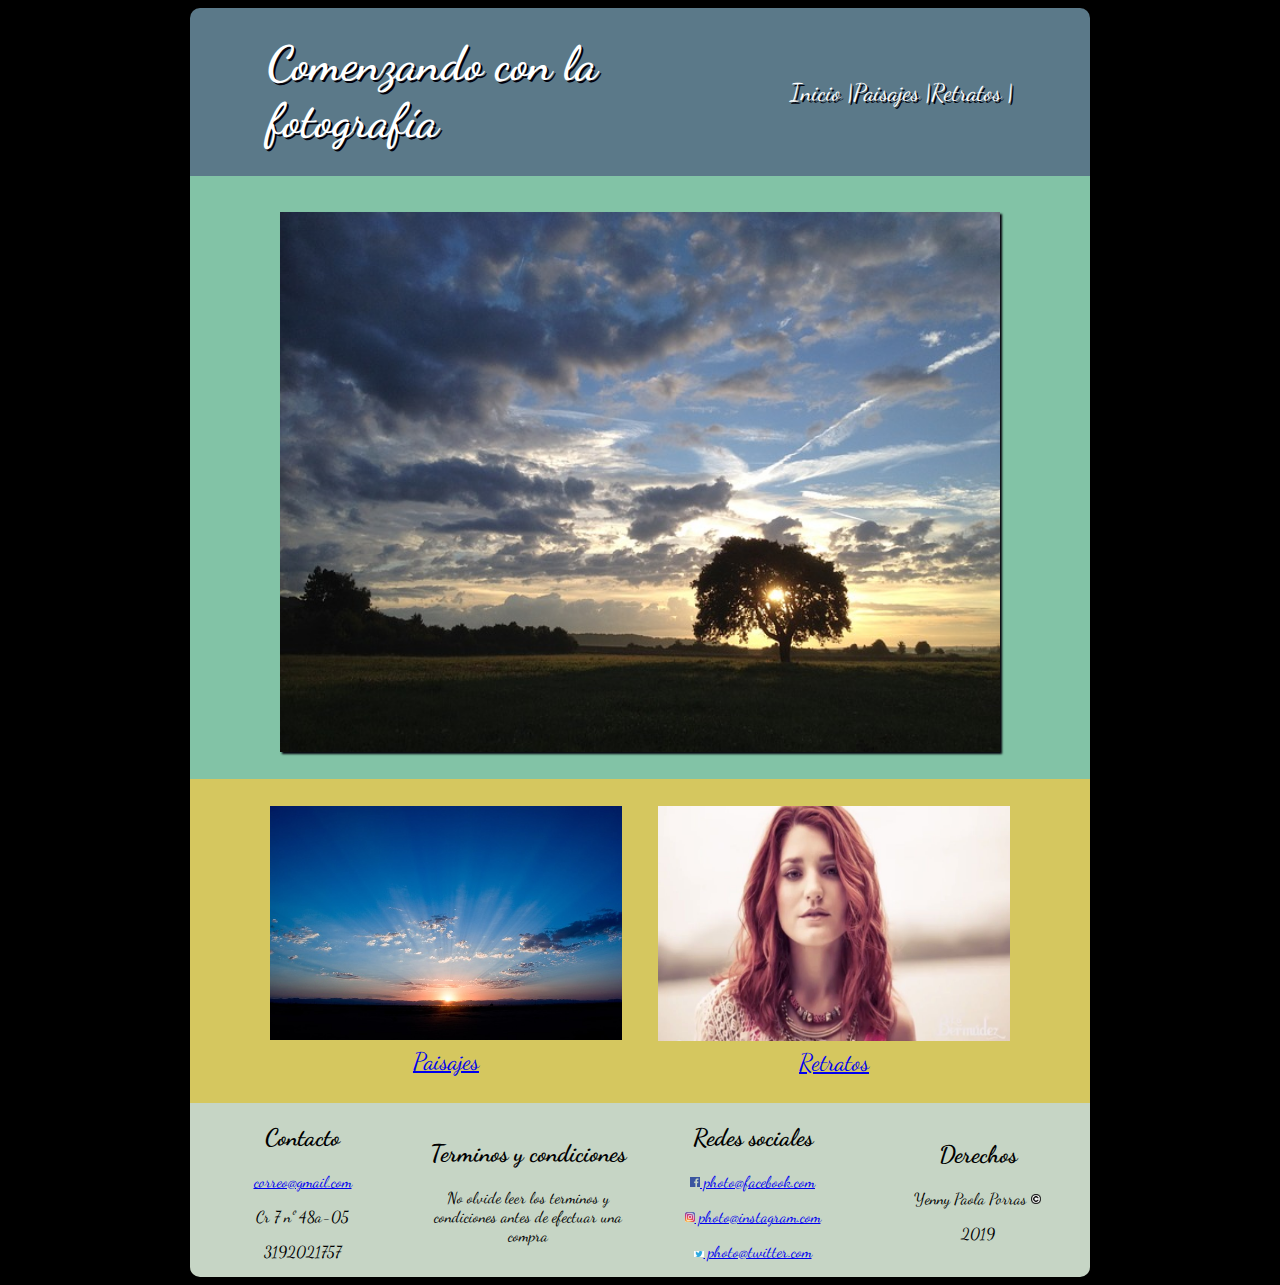
<file: index.html>
<!DOCTYPE html>

<head>
	<title>Fotografia</title>
	<link href="https://fonts.googleapis.com/css?family=Dancing+Script" rel="stylesheet">
	<link rel="stylesheet" href="css/estilos.css">
	<meta name="viewport" content="width=device-width,initial-scale=1.0" user-scalable=no>
	<meta charset="utf-8">
	<style media="screen" class="adaptativa-porcentaje"></style>
</head>

<body>
	<section id="contenido" class="contenido">
		<header>
			<h1>Comenzando con la fotografía</h1>
			<div id="menufotografia" class="menufotografia">
				<a href="index.html">Inicio | </a>
				<a href="paisajes.html">Paisajes | </a>
				<a href="retratos.html">Retratos | </a>
			</div>
		</header>
		<div id="imagencentral" class="imagencentral">
			<source media="(min-width: 768px)" srcset="imagenes/imagen1.jpg" width="90%">
			<source media="(min-width: 468px)" srcset="imagenes/imagen1.jpg" width="90%">
			<source media="(min-width: 1080px)" srcset="imagenes/imagen1.jpg" width="90%">
			<source media="(min-width: 400px)" srcset="imagenes/imagen1.jpg" width="90%">
			<img src="imagenes/imagen1.jpg" width="90%">
		</div>
		<div id="imagensecundaria" class="imagensecundaria">
			<div class="paisajes">
				<a href="paisajes.html" target="_black"><img src="imagenes/paisaje.jpg" alt="Paisajes" title="paisajes" width="100%"><br>Paisajes</a>
			</div>
			<div class="retratos">
				<a href="retratos.html" target="_black"><img src="imagenes/retrato.jpg" alt="Retratos" title="retratos" width="100%" height="87%"><br>Retratos</a>
			</div>
		</div>
	<footer>
			<article id="columna1">
				<h2>Contacto</h2>
				<p><a href="https://www.facebook.com/" target="_black">correo@gmail.com</a></p>
				<p>Cr 7 nº 48a-05 </p>
				<p>3192021757</p>
			</article>
			<article id="columna2">
				<h2>Terminos y condiciones</h2>
				<p>No olvide leer los terminos y condiciones antes de efectuar una compra</p>
			</article>
			<article id="columna3">
				<h2>Redes sociales</h2>
				<p><a href="https://www.facebook.com/" target="_black"><img src="imagenes/Facebook_logo.png">  photo@facebook.com</a></p>
				<p><a href="https://www.instagram.com/" target="_black"><img src="imagenes/instagram_logo.png">  photo@instagram.com</a></p>
				<p><a href="https://www.instagram.com/" target="_black"><img src="imagenes/Twitter_logo.png">  photo@twitter.com</a></p>
			</article>
			<article id="columna4">
				<h2>Derechos</h2>
				<p>Yenny Paola Porras  <img src="imagenes/Copyright.png"></p>
				<p>2019</p>
			</article>
		</div>
	</footer>
	</section>
</body>

</html>
</file>
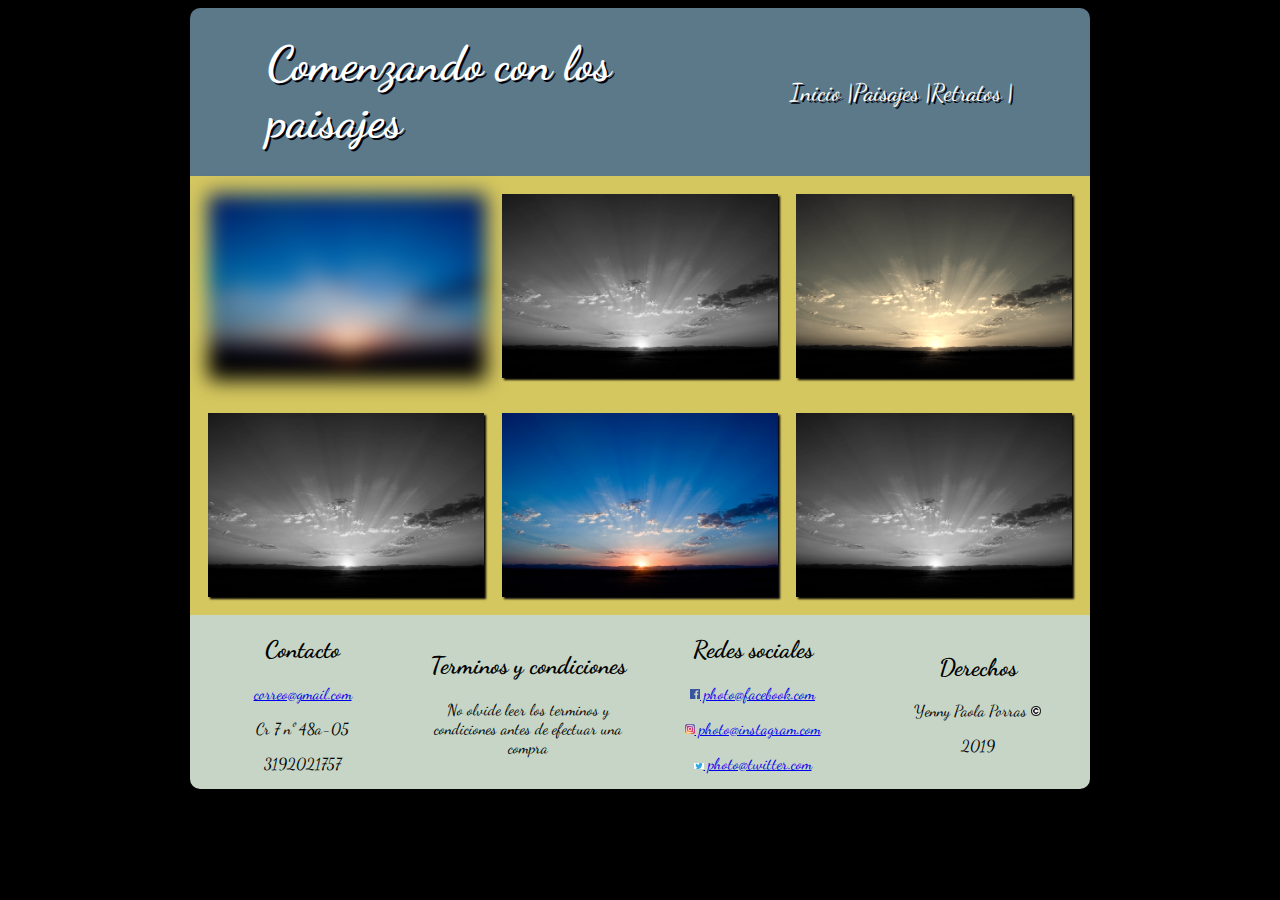
<file: paisajes.html>
<!DOCTYPE html>

<head>
        <title>Paisajes</title>
        <link href="https://fonts.googleapis.com/css?family=Dancing+Script" rel="stylesheet">
        <link rel="stylesheet" href="css/paisajes.css">
        <meta name="viewport" content="width=device-width,initial-scale=1.0" user-scalable=no>
        <meta charset="utf-8">
        <style media="screen" class="adaptativa-porcentaje"></style>
</head>

<body>
        <section id="contenido" class="contenido">
                <header>
                        <h1>Comenzando con los paisajes</h1>
                        <div id="menufotografia" class="menufotografia">
                                <a href="index.html">Inicio | </a>
                                <a href="paisajes.html">Paisajes | </a>
                                <a href="retratos.html">Retratos | </a>
                        </div>
                </header>
                <div id="contenidoImagenes" class="contenidoImagenes">
                        <div class="columna1">
                                <div id="imagen1">
                                <img src="imagenes/paisaje.jpg" width="50%" height="50%">
                                </div>
                                <div id="imagen2">
                                <img src="imagenes/paisaje.jpg" width="50%" height="50%">
                                </div>
                                <div id="imagen3">
                                <img src="imagenes/paisaje.jpg" width="50%" height="50%">
                                </div>
                        </div>
                        <div class="columna2">
                                <div id="imagen4">
                                <img src="imagenes/paisaje.jpg" width="50%" height="50%">
                                </div>
                                <div id="imagen5">
                                <img src="imagenes/paisaje.jpg" width="50%" height="50%">
                                </div>
                                <div id="imagen6">
                                <img src="imagenes/paisaje.jpg" width="50%" height="50%">
                                </div>
                        </div>
                </div>
                <footer>
                                <article id="columna1">
                                        <h2>Contacto</h2>
                                        <p><a href="https://www.facebook.com/" target="_black">correo@gmail.com</a></p>
                                        <p>Cr 7 nº 48a-05 </p>
                                        <p>3192021757</p>
                                </article>
                                <article id="columna2">
                                        <h2>Terminos y condiciones</h2>
                                        <p>No olvide leer los terminos y condiciones antes de efectuar una compra</p>
                                </article>
                                <article id="columna3">
                                        <h2>Redes sociales</h2>
                                        <p><a href="https://www.facebook.com/" target="_black"><img src="imagenes/Facebook_logo.png">  photo@facebook.com</a></p>
                                        <p><a href="https://www.instagram.com/" target="_black"><img src="imagenes/instagram_logo.png">  photo@instagram.com</a></p>
                                        <p><a href="https://www.instagram.com/" target="_black"><img src="imagenes/Twitter_logo.png">  photo@twitter.com</a></p>
                                </article>
                                <article id="columna4">
                                        <h2>Derechos</h2>
                                        <p>Yenny Paola Porras  <img src="imagenes/Copyright.png"></p>
                                        <p>2019</p>
                                </article>
                        </div>
                </footer>
        </section>
        </body>
</file>
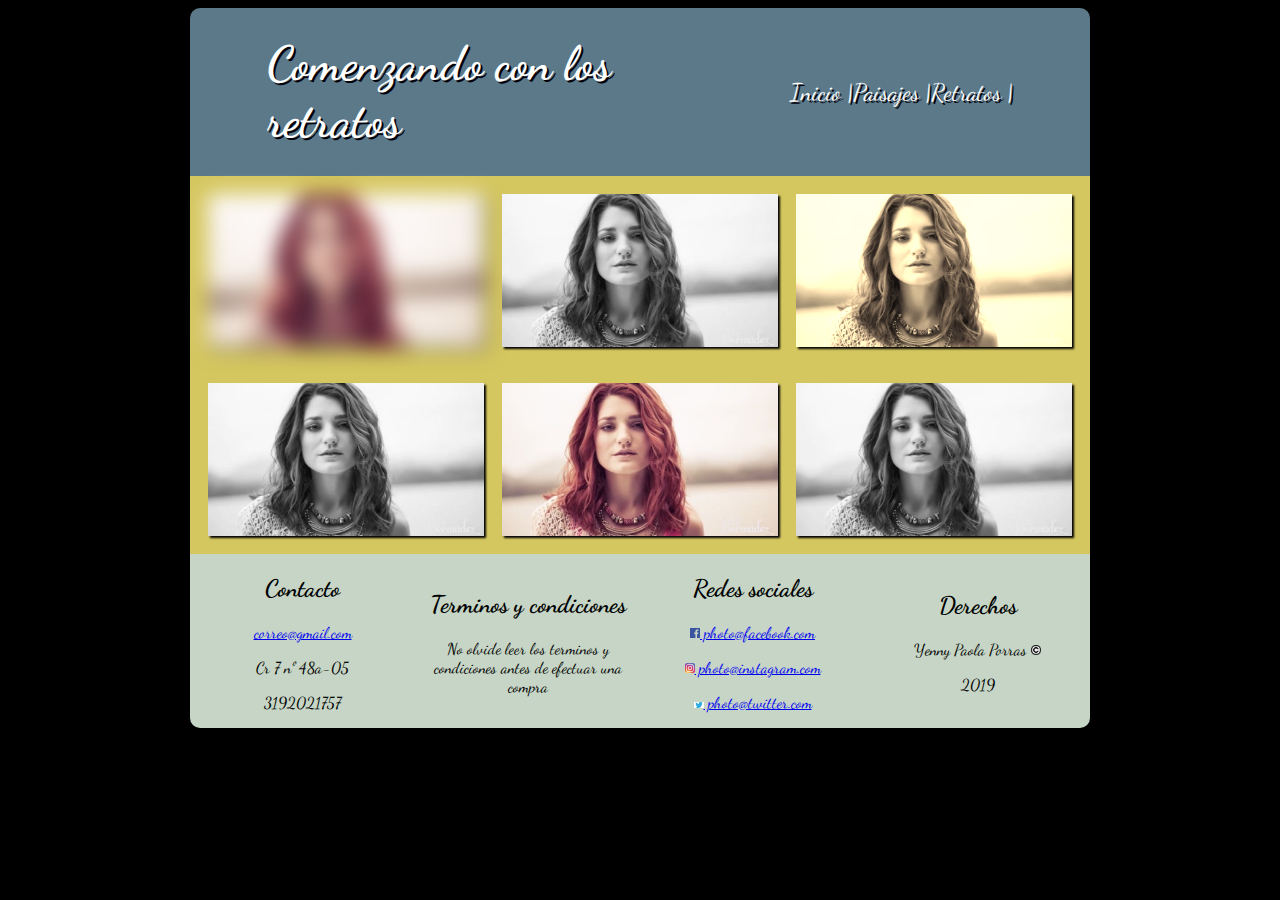
<file: retratos.html>
<!DOCTYPE html>

<head>
	<title>Retratos</title>
	<link href="https://fonts.googleapis.com/css?family=Dancing+Script" rel="stylesheet">
	<link rel="stylesheet" href="css/retratos.css">
	<meta name="viewport" content="width=device-width,initial-scale=1.0" user-scalable=no>
	<meta charset="utf-8">
	<style media="screen" class="adaptativa-porcentaje"></style>
</head>

<body>
	<section id="contenido" class="contenido">
		<header>
			<h1>Comenzando con los retratos</h1>
			<div id="menufotografia" class="menufotografia">
				<a href="index.html">Inicio | </a>
				<a href="paisajes.html">Paisajes | </a>
				<a href="retratos.html">Retratos | </a>
			</div>
		</header>
		<div id="contenidoImagenes" class="contenidoImagenes">
			<div class="columna1">
				<div id="imagen1">
					<img src="imagenes/retrato.jpg" width="50%" height="50%">
				</div>
				<div id="imagen2">
					<img src="imagenes/retrato.jpg" width="50%" height="50%">
				</div>
				<div id="imagen3">
					<img src="imagenes/retrato.jpg" width="50%" height="50%">
				</div>
			</div>
			<div class="columna2">
				<div id="imagen4">
					<img src="imagenes/retrato.jpg" width="50%" height="50%">
				</div>
				<div id="imagen5">
					<img src="imagenes/retrato.jpg" width="50%" height="50%">
				</div>
				<div id="imagen6">
					<img src="imagenes/retrato.jpg" width="50%" height="50%">
				</div>
			</div>
		</div>
		<footer>
			<article id="columna1">
				<h2>Contacto</h2>
				<p><a href="https://www.facebook.com/" target="_black">correo@gmail.com</a></p>
				<p>Cr 7 nº 48a-05 </p>
				<p>3192021757</p>
			</article>
			<article id="columna2">
				<h2>Terminos y condiciones</h2>
				<p>No olvide leer los terminos y condiciones antes de efectuar una compra</p>
			</article>
			<article id="columna3">
				<h2>Redes sociales</h2>
				<p><a href="https://www.facebook.com/" target="_black"><img src="imagenes/Facebook_logo.png"> photo@facebook.com</a></p>
				<p><a href="https://www.instagram.com/" target="_black"><img src="imagenes/instagram_logo.png"> photo@instagram.com</a></p>
				<p><a href="https://www.instagram.com/" target="_black"><img src="imagenes/Twitter_logo.png"> photo@twitter.com</a></p>
			</article>
			<article id="columna4">
				<h2>Derechos</h2>
				<p>Yenny Paola Porras <img src="imagenes/Copyright.png"></p>
				<p>2019</p>
			</article>
			</div>
		</footer>
	</section>
</body>
</file>
<file: css/estilos.css>
@media only screen {
	body {
		font-family: "Dancing Script";
		font-size: 24px;
		background-color: black;
		width: 100%;
		margin-left: auto;
		margin-right: auto;
	}

	.contenido {
		width: 900px;
		box-align: center;
		margin: auto;
	}

	header {
		width: auto;
		margin: auto;
		display: flex;
		flex-wrap: wrap;
		background-color: #5b7989;
		border-radius: 10px 10px 0 0;
		text-shadow: 2px 2px #02010a;
		justify-content: space-around;
		align-items: center;
		padding: 3%;
	}

	h1 {
		display: flex;
		justify-content: flex-start;
		margin: auto;
		width: 50%;
		color: white;
	}

	.menufotografia {
		display: flex;
		justify-content: flex-end;
		margin: auto;
	}

	.menufotografia a {
		display: flex;
		justify-content: flex-end;
		text-decoration: none;
		margin:auto;
		color: white;
	}

	.imagencentral {
		display: flex;
		justify-content: center;
		background-color: #82c3a6;
		width: 100%;
		padding-bottom: 1%;
		padding-top: 2%;
	}

	.imagencentral img {
		display: flex;
		justify-content: space-around;
		-webkit-box-shadow: 2px 2px 2px #02010a;
		-moz-box-shadow: 2px 2px 2px #02010a;
		border: 2px;
		box-shadow: #02010a;
		width: 80%;
		margin: 2%;
	}

	.imagensecundaria {
		display: flex;
		flex: row;
		flex-wrap: wrap;
		justify-content: center;
		background-color: #d5c75f;
		padding: 1%;
		text-align: center;
	}

	.imagensecundaria div {
		display: flex;
		justify-content: space-around;
		width: 40%;
		margin: 2%;
	}
}

@media only screen and (max-width: 900px) {
	body {
		font-size: 20px;
		text-align: center;
		width: 90%;
	}

	.contenido {
		width: 100%;
	}

	.imagencentral {
		padding-bottom: 3%;
		padding-top: 1%;
	}

	.imagencentral img {
		width: 80%;
		height: 80%;
	}

	.imagensecundaria {
		padding: 1%;
		display: flex;
		flex-direction: column;
		align-content: center;
	}

	.imagensecundaria div {
		width: 80%;
		height: 80%;
	}
}

.paisajes img:hover {
	-ms-transform: rotate(10deg);
	/* IE 9 */
	-webkit-transform: rotate(10deg);
	/* Chrome, Safari, Opera */
	transform: rotate(10deg);
	border: solid 2px #82c3a6;
	transition: border 0.5s;
}

.retratos img:hover {
	-ms-transform: translateX(20px) translateY(-5px);
	/* IE 9 */
	-webkit-transform: translateX(20px) translateY(-5px);
	/* Chrome, Safari, Opera */
	transform: translateX(20px) translateY(-5px);
	border: solid 2px #82c3a6;
	transition: border 0.5s;
}
footer{
	margin:auto;
	width:100%;
	height:2%;
	display:flex;
	flex-direction:row;
	background-color: #C6d5c5;
	border-radius:0px 0px 10px 10px;
}
#columna1, #columna2, #columna3, #columna4{
	font-size:16px;
	width:22%;
	margin:auto;
	text-align: center;
}
@media (max-width: 900px){
	footer{
		flex-direction: column;
	}
}
#columna3 img{
	width:10px;
}
#columna4 img{
	width:10px;
}
header {
	animation: myheader 2s;
	}

@keyframes myheader{
	0%{
		margin-top:150%;
		translate:top;
	}
	50%{
		margin-top:-5%;
	}
	100%{
		margin-top:0%;
	}
}
</file>
<file: css/paisajes.css>
@media only screen {
	body {
		font-family: "Dancing Script";
		font-size: 24px;
		background-color: black;
		width: 100%;
		margin-left: auto;
		margin-right: auto;
	}

	.contenido {
		width: 900px;
		box-align: center;
		margin: auto;
	}

	header {
		width: auto;
		margin: auto;
		display: flex;
		flex-wrap: wrap;
		background-color: #5b7989;
		border-radius: 10px 10px 0 0;
		text-shadow: 2px 2px #02010a;
		justify-content: space-around;
		align-items: center;
		padding: 3%;
	}

	h1 {
		display: flex;
		justify-content: flex-start;
		margin: auto;
		width: 50%;
		color: white;
	}

	.menufotografia {
		display: flex;
		justify-content: flex-end;
		margin: auto;
	}

	.menufotografia a {
		display: flex;
		justify-content: flex-end;
		text-decoration: none;
		margin: auto;
		color: white;
	}

	.imagenpaisaje {
		display: flex;
		flex-direction: row;
		background-color: #82c3a6;
		width: 100%;
		padding-bottom: 1%;
		padding-top: 2%;
	}
	.contenidoImagenes{
		display: flex;
		flex-wrap: wrap;
		align-items: center;
		background-color: #d5c75f;
		width: 100%;
	}
		.contenidoImagenes div {
		width:100%;
		height:100%;
		display: flex;
		flex-direction: row;
		justify-content: space-around;
		padding: 1%;
		}

		.contenidoImagenes img {
		display:flex;
		flex-wrap: wrap;
		margin:auto;
		width: 100%;
		border: 2px;
		box-shadow: #02010a;
		-webkit-box-shadow: 2px 2px 2px #02010a;
		-moz-box-shadow: 2px 2px 2px #02010a;
		}
	}
	@media only screen and (max-width: 900px) {
		body {
			font-size: 20px;
			text-align: center;
			width: 90%;
		}
	
		.contenido {
			width: 100%;
		}
	
		.contenidoImagenes {
			width:auto;
			padding: 1%;
			display: flex;
			justify-content: space-around;
			align-content: center;
		}

		.contenidoImagenes div{
			width:auto;
			padding: 1%;
			display: flex;
			flex-direction: column;
			align-content: center;
		}
		.contenidoImagenes img{
			width: 80%;
			height: 80%;
		}
	}
	#imagen1{
		filter: blur(10px);
	}
	#imagen2, #imagen4, #imagen6{
		filter:grayscale(100%);
	}
	#imagen3{
		filter:sepia(90%);
	}
	footer{
		margin:auto;
		width:100%;
		height:2%;
		display:flex;
		flex-direction:row;
		background-color: #C6d5c5;
		border-radius:0px 0px 10px 10px;
	}
	#columna1, #columna2, #columna3, #columna4{
		font-size:16px;
		width:22%;
		margin:auto;
		text-align: center;
	}
	@media (max-width: 900px){
		footer{
			flex-direction: column;
		}
	}
	#columna3 img{
		width:10px;
	}
	#columna4 img{
		width:10px;
	}
	header {
		animation: myheader 2s;
		}
	
	@keyframes myheader{
		0%{
			margin-top:150%;
			translate:top;
		}
		50%{
			margin-top:-5%;
		}
		100%{
			margin-top:0%;
		}
	}
</file>
<file: css/retratos.css>
@media only screen {
	body {
		font-family: "Dancing Script";
		font-size: 24px;
		background-color: black;
		width: 100%;
		margin-left: auto;
		margin-right: auto;
	}

	.contenido {
		width: 900px;
		box-align: center;
		margin: auto;
	}

	header {
		width: auto;
		margin: auto;
		display: flex;
		flex-wrap: wrap;
		background-color: #5b7989;
		border-radius: 10px 10px 0 0;
		text-shadow: 2px 2px #02010a;
		justify-content: space-around;
		align-items: center;
		padding: 3%;
	}

	h1 {
		display: flex;
		justify-content: flex-start;
		margin: auto;
		width: 50%;
		color: white;
	}

	.menufotografia {
		display: flex;
		justify-content: flex-end;
		margin: auto;
	}

	.menufotografia a {
		display: flex;
		justify-content: flex-end;
		text-decoration: none;
		margin: auto;
		color: white;
	}

	.imagenpaisaje {
		display: flex;
		flex-direction: row;
		background-color: #82c3a6;
		width: 100%;
		padding-bottom: 1%;
		padding-top: 2%;
	}
	.contenidoImagenes{
		display: flex;
		flex-wrap: wrap;
		align-items: center;
		background-color: #d5c75f;
		width: 100%;
	}
		.contenidoImagenes div {
		width:100%;
		height:100%;
		display: flex;
		flex-direction: row;
		justify-content: space-around;
		padding: 1%;
		}

		.contenidoImagenes img {
		display:flex;
		flex-wrap: wrap;
		margin:auto;
		width: 100%;
		border: 2px;
		box-shadow: #02010a;
		-webkit-box-shadow: 2px 2px 2px #02010a;
		-moz-box-shadow: 2px 2px 2px #02010a;
		}
	}
	@media only screen and (max-width: 900px) {
		body {
			font-size: 20px;
			text-align: center;
			width: 90%;
		}
	
		.contenido {
			width: 100%;
		}
	
		.contenidoImagenes {
			width:auto;
			padding: 1%;
			display: flex;
			justify-content: space-around;
			align-content: center;
		}

		.contenidoImagenes div{
			width:auto;
			padding: 1%;
			display: flex;
			flex-direction: column;
			align-content: center;
		}
		.contenidoImagenes img{
			width: 80%;
			height: 80%;
		}
	}
	#imagen1{
		filter: blur(10px);
	}
	#imagen2, #imagen4, #imagen6{
		filter:grayscale(100%);
	}
	#imagen3{
		filter:sepia(90%);
	}
	footer{
		margin:auto;
		width:100%;
		height:2%;
		display:flex;
		flex-direction:row;
		background-color: #C6d5c5;
		border-radius:0px 0px 10px 10px;
	}
	#columna1, #columna2, #columna3, #columna4{
		font-size:16px;
		width:22%;
		margin:auto;
		text-align: center;
	}
	@media (max-width: 900px){
		footer{
			flex-direction: column;
		}
	}
	#columna3 img{
		width:10px;
	}
	#columna4 img{
		width:10px;
	}
	header {
		animation: myheader 2s;
		}
	
	@keyframes myheader{
		0%{
			margin-top:150%;
			translate:top;
		}
		50%{
			margin-top:-5%;
		}
		100%{
			margin-top:0%;
		}
	}
</file>
